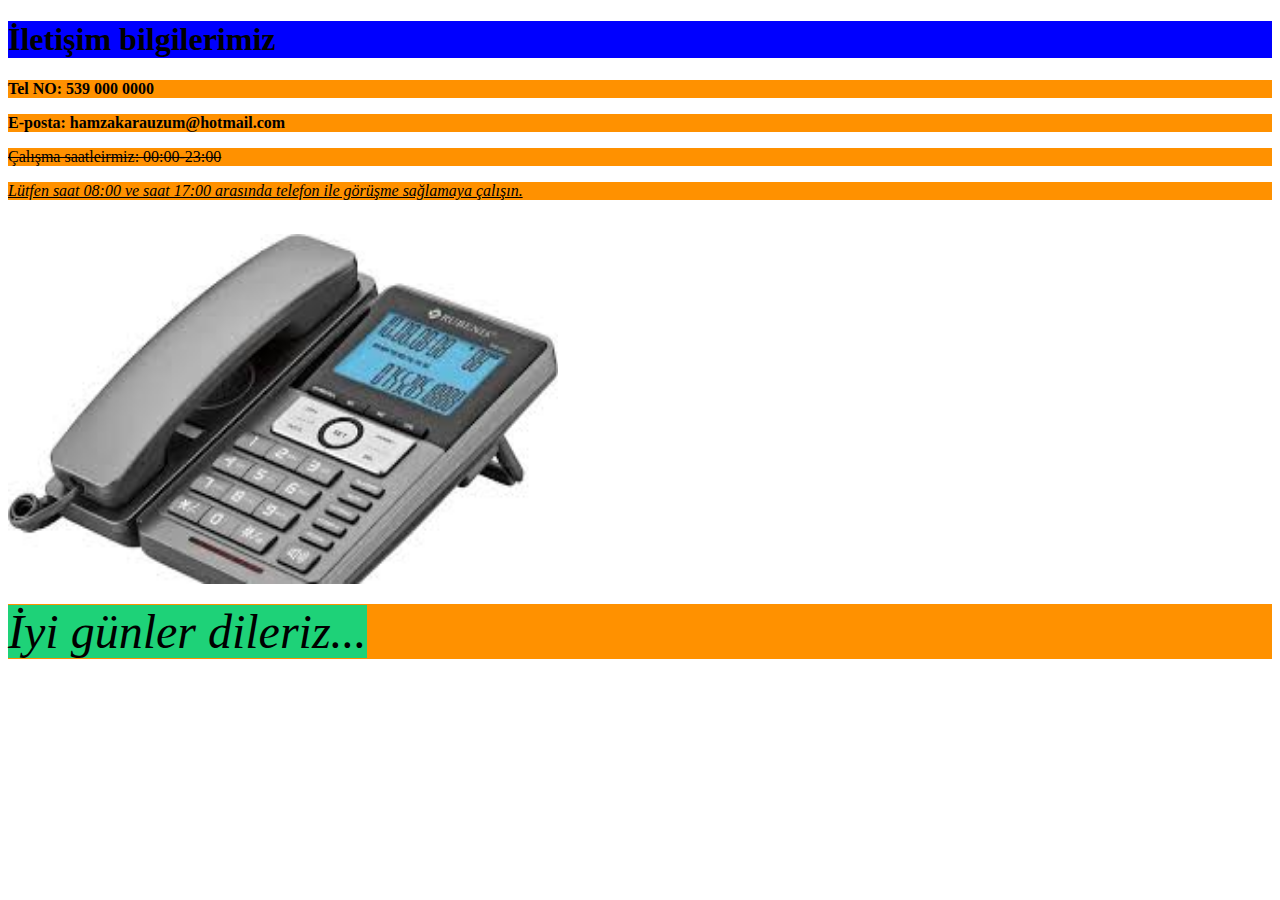
<file: web_sayfasi/iletisimbilgileri.html>
<!DOCTYPE html>
    <html>
        <head>
            <title>İletişim bilgilerimiz.</title>
        
             <link rel="stylesheet" href="css/stil.css"/>
        
        </head>
          
        <body>
            
            <h1>İletişim bilgilerimiz</h1>
            
            <strong><p>Tel NO: 539 000 0000</p></strong>
            
            <strong><p> E-posta: hamzakarauzum@hotmail.com</p></strong>
            
            <del><p>Çalışma saatleirmiz: 00:00-23:00</p></del>
            
            <u><i><p>Lütfen saat 08:00 ve saat 17:00 arasında telefon ile görüşme sağlamaya çalışın.</p></i></u>
            
            <br><img src="resimler/telefon.jpg" width="550" height="350" alt="Bu bir telefon resmi"/>
            
            <br><i><p><font size="22">İyi günler dileriz...</font></i></p>
       
        <style>


        </style>
        
        </body>

    </html>
</file>
<file: web_sayfasi/css/stil.css>
@import url('https://fonts.googleapis.com/css2?family=Playfair+Display:ital,wght@0,400..900;1,400..900&display=swap');

p{background-color: rgb(255, 145, 0);}
h1{background-color: blue;}
font{background-color: rgb(30, 210, 120);}
</file>
